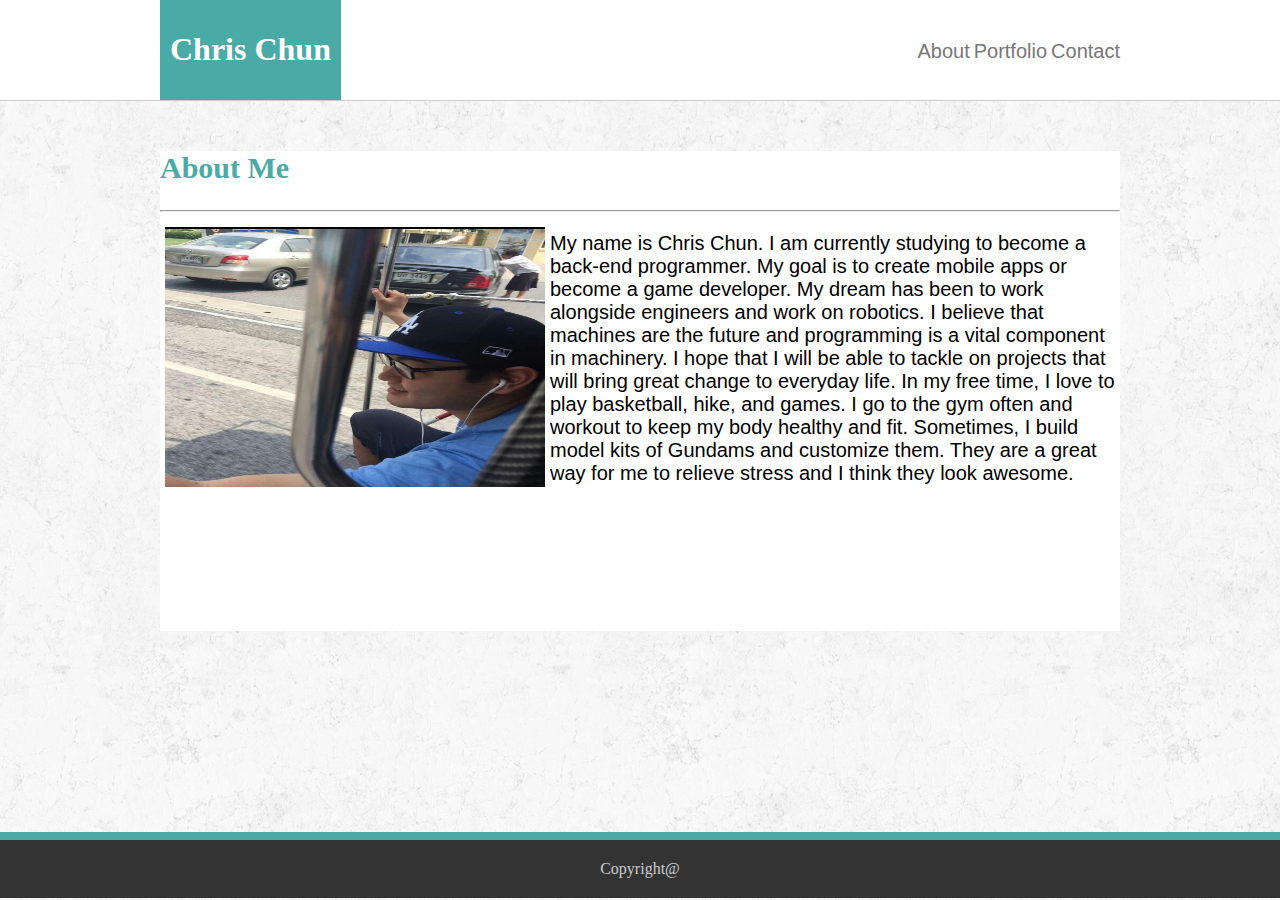
<file: index.html>
<!DOCTYPE html>
<html lang="en">
<head>
    <meta charset="UTF-8">
    <title>Document</title>
    <link href="assets/css/style.css" rel="stylesheet" type="text/css">
</head>
<body>
    <header>
        <div class="nav">
        
        <div id="name">
            <h1>
                Chris Chun
            </h1>
        </div>
        <div id="buttons">
            <a class="buttons" href="index.html">About</a>
            <a class="buttons" href="portfolio.html">Portfolio</a>
            <a class="buttons" href="contact.html">Contact</a>
        </div>
        </div>
    </header>
    <div class="container">
        <div class ="content">
            <div class="about">
                    <h2>
                        About Me
                    </h2>    
                    <hr>   
                </div>
            <img src="assets/images/me-in-thailand.jpg" class="pic"/>
        <p>
        My name is Chris Chun. I am currently studying to become a back-end programmer.
        My goal is to create mobile apps or become a game developer. My dream has been 
        to work alongside engineers and work on robotics. I believe that machines are the 
        future and programming is a vital component in machinery. I hope that I will be able
        to tackle on projects that will bring great change to everyday life. In my free time,
        I love to play basketball, hike, and games. I go to the gym often and workout to keep
        my body healthy and fit. Sometimes, I build model kits of Gundams and customize them.
        They are a great way for me to relieve stress and I think they look awesome. 
        </p>
        </div>
    </div>
    <footer>
        <div id="footer">
            Copyright@
        </div>
    </footer>   
    
</body>
</html>
</file>
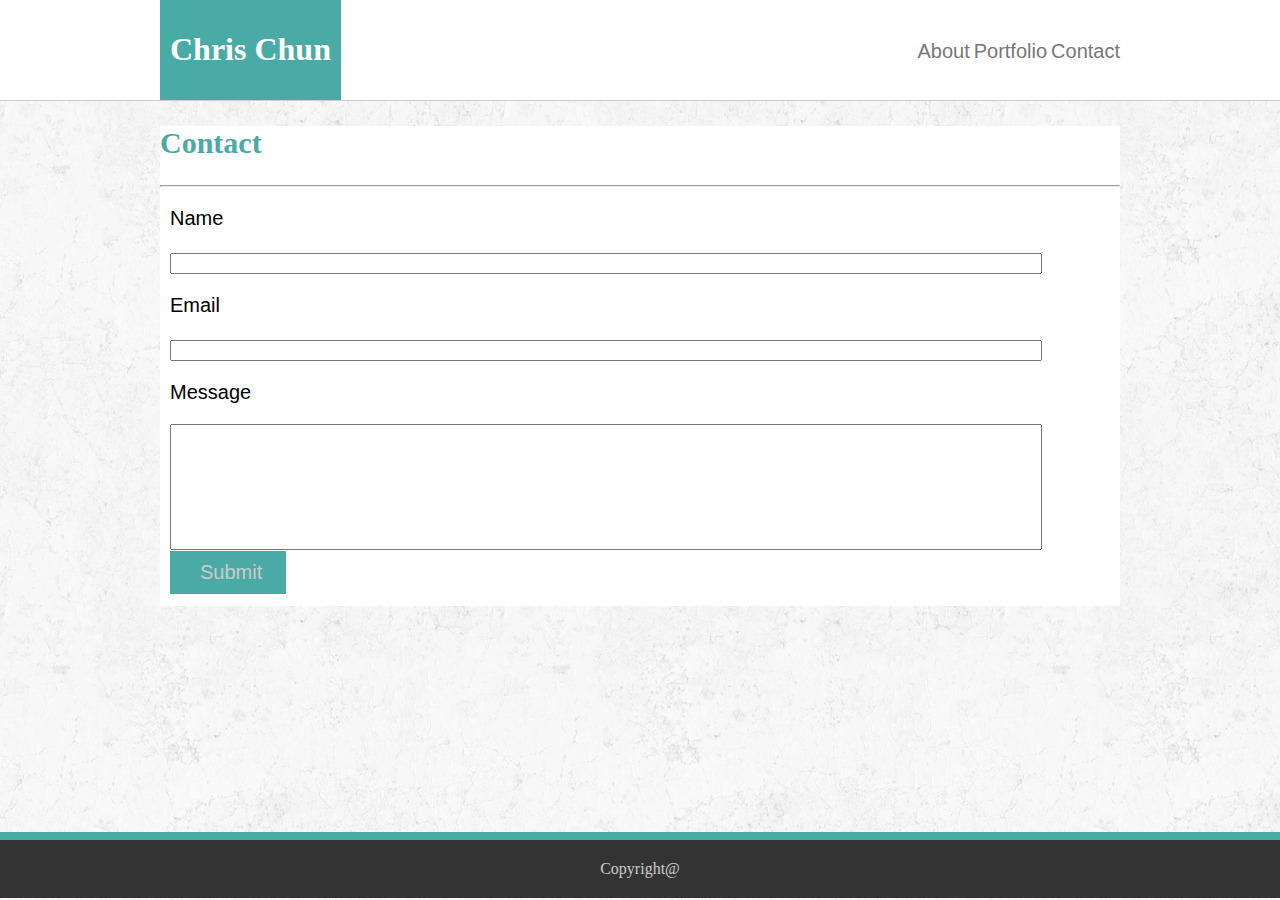
<file: contact.html>
<!DOCTYPE html>
<html lang="en">
<head>
    <meta charset="UTF-8">
    <title>Document</title>
    <link href="assets/css/style.css" rel="stylesheet" type="text/css">
</head>
<body>
     <header>
            <div class="nav">
                <div id="name">
                    <h1>
                        Chris Chun
                    </h1>
                </div>
            <div id="buttons">
                <a class="buttons" href="index.html">About</a>
                <a class="buttons" href="portfolio.html">Portfolio</a>
                 <a class="buttons" href="contact.html">Contact</a>
            </div>
            </div>
    </header>
    <div class="container">
        <div class="about">
            <h2>
                Contact
            </h2>    
            <hr>   
        </div>
        <div class="textbox">
            <p>Name</p>
                <input type="text"
                    id="myText"/>
            <p>Email</p>
                <input type="text"
                id="myText"/>
        <div class="bigtextbox">
                <p>Message</p>
                <input type="text"
                class="bigtextbox"/>
        </div>
        </div>
        <div class="submit">   
            <a class="submit" href="contact.html">Submit</a>
        </div>     
    </div>    
        <footer>
            <div id="footer">
                Copyright@
            </div>
        </footer>   
</body>
</html>
</file>
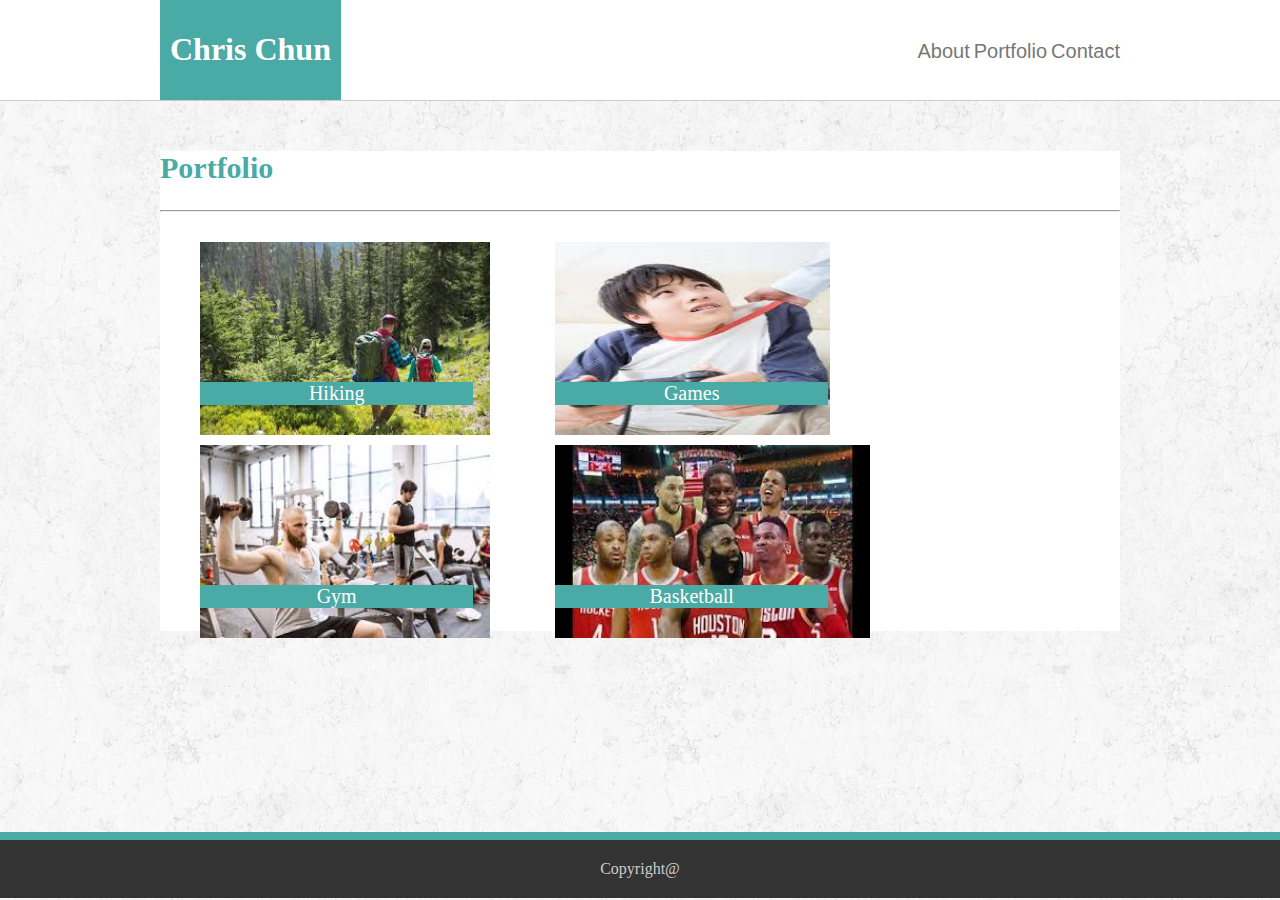
<file: portfolio.html>
<!DOCTYPE html>
<html lang="en">
<head>
    <meta charset="UTF-8">
    <title>Document</title>
    <link href="assets/css/style.css" rel="stylesheet" type="text/css">
</head>
<body>
    <header>

            <div class="nav">
                
                <div id="name">
                    <h1>
                        Chris Chun
                    </h1>
                </div>
            <div id="buttons">
                <a class="buttons" href="index.html">About</a>
                 <a class="buttons" href="portfolio.html">Portfolio</a>
                 <a class="buttons" href="contact.html">Contact</a>
            </div>
            </div>
    </header>
    <footer>
        <div id="footer">
            Copyright@
        </div>
    </footer>   
    <div class="container">
        <div class="content">
                <div class="about">
                        <h2>
                            Portfolio
                        </h2>    
                        <hr>   
                    </div>
            <div class="thumb">
                    <img src="assets/images/hikingstockimage.jpg" class="thumb"/>
                <div class="text">
                    Hiking
                </div>
            </div> 
            <div class ="thumb">
                <img src="assets/images/rekt.jpg" class="thumb"/>
                    <div class="text">
                        Games
                    </div>
            </div>
            <div class="thumb">
                <img src="assets/images/gymstockimage.jpg" class="thumb"/>
                    <div class="text">
                        Gym
                    </div>
            </div>
            <div class="thumb">
                <img src="assets/images/houston.jpg" class="thumb"/>
                <div class="text">
                    Basketball
                </div>
            </div>
        </div>
    </div>   
</body>
</html>
</file>
<file: assets/css/style.css>
#name{
    padding: 10px;
    color: white;
    background: #4aaaa5;
    margin-bottom: 20px;
    display:inline-block;
    position: absolute;
}
header {
    width: 100%;
    height: 100px;
    background-color: #ffffff;
    border-bottom-style: solid;
    border-width: 1px;
    position: relative;
    border-color: #cccccc;
    font-family: Georgia, 'Times New Roman', Times, serif;
    
}
.about{
    font: 100;
    color: #4aaaa5;
}
img{
    float: left;
    padding: 5px;
}
#footer {
    padding: 20px;
    margin-bottom: 20px;
    color: #cccccc;
    background: #333;
    text-align: center;
    clear: both
}
.container {
    max-width: 960px;
    margin-left: auto;
    margin-right: auto;
    background-color: white;
    margin-top: 20px;
    height: 480px;
    font-size: 20px;
}
body {
    background: url('../images/rockywall.png');
    margin: 0px;
}
.pic {
    width: 380px;
    height: 260px;  
}
#buttons {
    display: inline-block;
    position: absolute;
    margin-top: 40px;
    right: 0%;
    
}
.buttons {
    text-decoration: none;
    color: #777777;
    font-size: 20px;
    font-family: Arial, Helvetica, sans-serif;
}
.content {
    font-family: Arial, Helvetica, sans-serif;
    margin-top: 50px;
    position: relative;
}
#navigation {
    position: relative;
    display: block;
    width: 100%;
    background: white;
}
footer {
    position: fixed;
    bottom: 0%;
    height: 60px;
    width: 100%;
    border-top: 8px solid #4aaaa5;
}
.about{
    font-family: Georgia, 'Times New Roman', Times, serif;
}
.nav{
    max-width: 960px;
    position: relative;
    margin-left: auto;
    margin-right: auto;
}
.textbox{
    font-family: Arial, Helvetica, sans-serif;
    margin: 10px;
    width: 90%;
}
#myText{
    width: 100%;
}
.bigtextbox{
    width: 100%;
    height: 120px;
}
/*For the contact page*/
.submit{
    text-decoration: none;
    color: #cccccc;
    font-size: 20px;
    font-family: Arial, Helvetica, sans-serif;
    background-color: #4aaaa5;
    padding: 10px;
    width: 10%;
    margin-top: 50px;
    margin-left: 10px;
}
/* For all the images in the portfolio */
.thumb{
    width: 315px;
    height: 193px;
    position: relative;
    display: flex;
    padding: 10px 20px 0px 20px;
    margin-right: auto;
    float: left;
}
.text{
    font-family: Georgia, 'Times New Roman', Times, serif;
    color: white;
    background: #4aaaa5;
    margin-bottom: 20px;
    display:inline;
    position: absolute;
    margin-top: 180px;
    bottom: 0;
    left: 40px;
    width: 77%;
    text-align: center;
    align-content: center;
}
.image{
    display: flex;
    width: 315px;
    height: 220px;
    position: relative;
    float: left;
}
</file>
